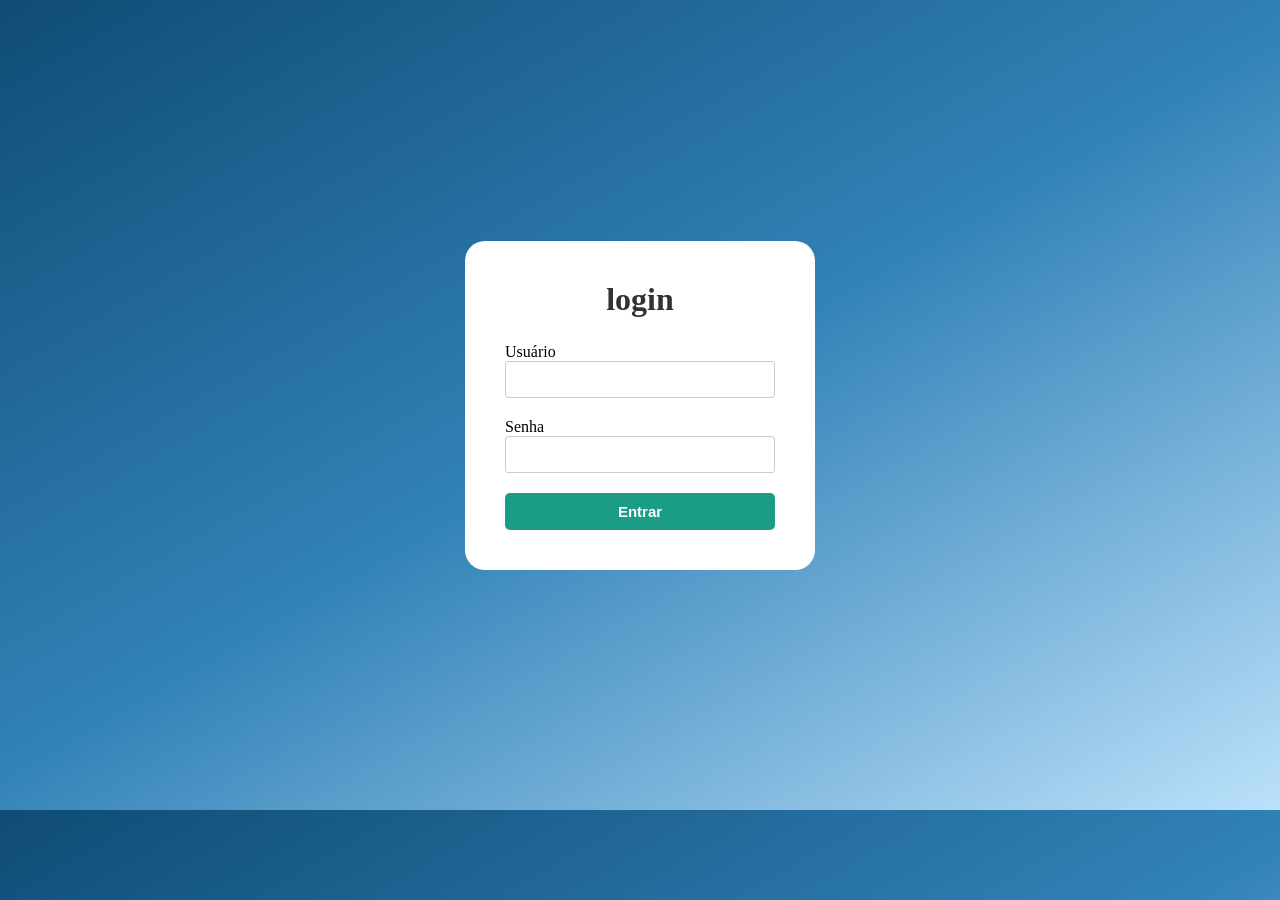
<file: src/main/webapp/index.html>
<!DOCTYPE html>
<html>
    <head>
        <link rel="stylesheet" href="./css/reset.css"/>
        <link rel="stylesheet" href="./css/color.css"/>
        <link rel="stylesheet" href="./css/login.css"/>
        <title>Start Page</title>
        <meta http-equiv="Content-Type" content="text/html; charset=UTF-8">
    </head>
    <body>
        <div class="container">
            <form action="login" method="post">
                <h1>login</h1>
                <div class="user">
                    <label>Usuário</label>
                    <input type="text" name="users" class="inputUser"/>
                </div>
                <div class="psw">
                   <label>Senha</label>
                   <input type="password" name="passw" class="inputPassword"/>
                   
                        <button type="submit">Entrar</button>
                   
                </div>
            </form>
        </div>
    </body>
</html>
</file>
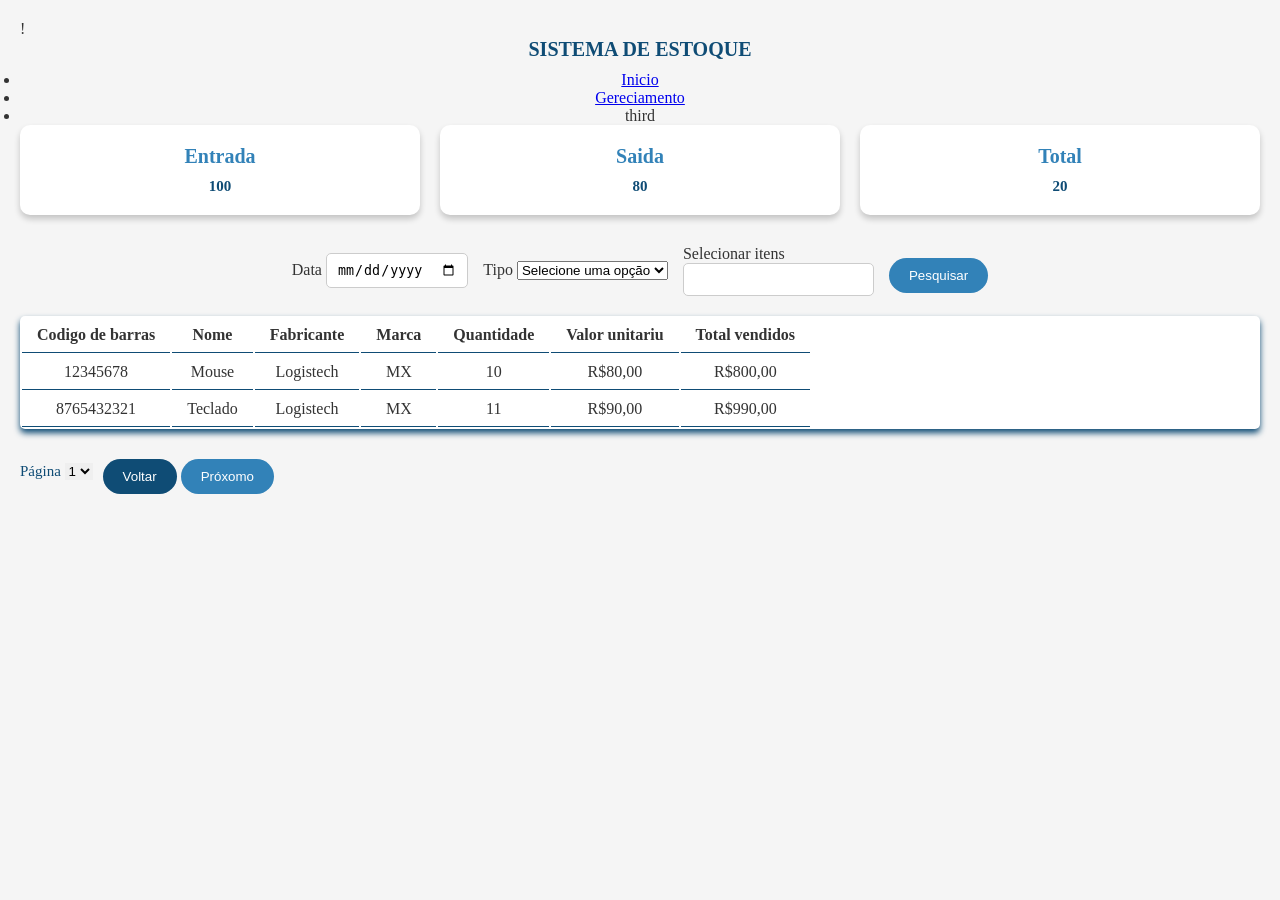
<file: src/main/webapp/pages/dashboard.html>
<!DOCTYPE html>
<html>
    <head>
        <title>TODO supply a title</title>
        <meta charset="UTF-8">
        <meta name="viewport" content="width=device-width, initial-scale=1.0">
        <link rel="stylesheet" href="../css/reset.css">
        <link rel="stylesheet" href="../css/color.css">
        <link rel="stylesheet" href="../css/dashboard.css">
    </head>
    <body>
        !<!-- Cabeçalho -->
        <header id="header">
            <h1 id="tituloDashboard">SISTEMA DE ESTOQUE</h1>
            <nav>
                <ul>
                    <li><a href="#">Inicio</a></li>
                    <li><a href="#">Gereciamento</a></li>
                    <li>third</li>
                </ul>

            </nav>
        </header>
        <main>
            <section id="resumoEstoque">
                <div class="card-resumo">
                    <h2 class="titulo-card">Entrada</h2>
                    <p class="valor-card"> 100</p>
                </div>
                <div class="card-resumo">
                    <h2 class="titulo-card">Saida</h2>
                    <p class="valor-card">80</p>
                </div>
                <div class="card-resumo">
                    <h2 class="titulo-card">Total</h2>
                    <p class="valor-card">20</p>
                </div>
            </section>
            <section id="filtro">
                <div class="grupo-filto">
                    <label for="filtroData">Data</label>
                    <input type="date" id="filtroData" class="input-filtro">
                </div>
                <div class="grupo-filto">
                    <label for="tipoMovimentacao">Tipo</label>
                    <select id="tipoMovimentacao">
                        <option value="">Selecione uma opção</option>
                        <option value="entrda">Entrada</option>
                        <option value="saida">Saída</option>
                    </select>
                </div>
                <div class="grupo-filtro pesquisar-nome">
                    <label for="pesquisarNome">Selecionar itens</label>
                    <input type="text" id="pesquisarNome" class="input-filtro">
                    
                </div>
                <div class="grupo-filtro botao-pesquisa">
                    <button id="btnPesquisar" class="btn-pesquisa">Pesquisar</button>
                </div>
            </section>
            <section id="tabelaEstoqueConteiner">
                <div class="tabela-wrapper">
                    <table id="tabelaEstoque">
                        <thead>
                            <tr>
                                <th>Codigo de barras</th>
                                <th>Nome</th>
                                <th>Fabricante</th>
                                <th>Marca</th>
                                <th>Quantidade</th>
                                <th>Valor unitariu</th>
                                <th>Total vendidos</th>
                            </tr>
                        </thead>
                        <tbody id="corpoTabela">
                            <tr class="linha-item">
                                <td>12345678</td>
                                <td>Mouse</td>
                                <td>Logistech</td>
                                <td>MX</td>
                                <td>10</td>
                                <td>R$80,00</td>
                                <td>R$800,00</td>
                            </tr>
                            <tr class="linha-item">
                                <td>8765432321</td>
                                <td>Teclado</td>
                                <td>Logistech</td>
                                <td>MX</td>
                                <td>11</td>
                                <td>R$90,00</td>
                                <td>R$990,00</td>
                            </tr>
                        </tbody>
                    </table>
                </div>
            </section>
            <section id="paginacao">
                <div class="controle-paginacao">
                    <label for="pagina">Página</label>
                    <select id="pagina">
                        <option value="1">1</option>
                        <option value="2">2</option>
                        <option value="3">3</option>
                        <option value="4">4</option>
                    </select>
                </div>
                <div class="conteiner-btn">
                    <button id="btnVoltar" class="btn-voltar">Voltar</button>
                    <button id="btnProximo" class="btn-proximo">Próxomo</button>
                    
                </div>
            </section>
        </main>
    </body>
</html>
</file>
<file: src/main/webapp/css/color.css>
:root {
    /* Cores principais */
    --primary-dark: #0f4c75;
    --primary-medium: #3282b8;
    --primary-light: #bbe1fa;

    /* Cor de ação (botões / confirmação) */
    --success: #1b9c85;
    --success-hover: #157a6e;

    /* Neutros */
    --white: #ffffff;
    --gray-light: #f5f5f5;
    --gray-medium: #cccccc;
    --gray-dark: #333333;

    /* Sombra */
    --shadow-default: rgba(0, 0, 0, 0.2);
}
</file>
<file: src/main/webapp/css/login.css>
body{
    height: 90vh;
    background: linear-gradient(150deg, var(--primary-dark), var(--primary-medium), var(--primary-light));
    display: flex;
    justify-content: center;
    align-items: center;
    
}

.container{
    background: var(--white);
    padding: 40px;
    width: 350px;
    box-shadow: 0px 8px 25px var(--shadow-defalt);
    border-radius: 20px;
    
}
.container h1{
    text-align: center;
    margin-bottom: 25px;
    color: var(--gray-dark);
}



.container user{
    margin-bottom: 25px;
    
}

input{
    width: 100%;
    padding: 10px;
    margin-bottom: 20px;
    border-radius: 3px;
    border:1px solid var(--gray-medium);
    transition: 0.3s;
 
}

input:focus{
    border-color: var(--primary-medium);
    outline: none;
    box-shadow: 0 0 5px var(--primary-medium);
}

button{
    width: 100%;
    padding: 10px;
    background-color: var(--success);
    border: none;
    border-radius: 5px;
    color: var(--white);
    font-size: 15px;
    font-weight: bold;
    cursor: pointer;
    transition: 0.3s;
}

button:hover {
    background-color: var(--success-hover);
}

@media (min-width: 300S){
    .container{
        width: 90%;
    }
}
</file>
<file: src/main/webapp/css/dashboard.css>
body {
    background-color: var(--gray-light);
    color: var(--gray-dark);
    padding: 20px;
}
    

#header {
        text-align: center;
    }
    
    
#tituloDashboard {
        font-size: 20px;
        color: var(--primary-dark);
        margin-bottom: 10px;
    }

    
 #resumoEstoque{
        display: flex;
        justify-content: space-between;
        margin-bottom: 30px;
        gap: 20px;
    }
 
    
.card-resumo {
        background-color: var(--white);
        box-shadow: 0 4px 6px var(--shadow-default);
        border-radius: 10px;
        flex:1;
        padding: 20px;
        text-align: center;
        transition: transform 0.2s;
    }
    
.card-resumo:hover {
        transform: translateY(-5px);
    }
    
   
.titulo-card {
        font-size: 20px;
        margin-bottom: 10px;
        color: var(--primary-medium);
    }
    
    
.valor-card {
        font-size: 15px;
        font-weight: bold;
        color: var(--primary-dark);
        
    }
    
    
#filtro {
        display: flex;
        flex-wrap: wrap;
        gap: 15px;
        margin-bottom: 20px;
        justify-content: center;
        align-items: center;
    }
    
.grupo-filtro {
     display: flex;
     flex-direction: column;
     
    }
    
    
.input-filtro,
.select-filtro {
    padding: 8px 10px;
    border-radius: 5px;
    border: 1px solid var(--gray-medium);
    outline: none;
}


.input-filtro:focus,
.select-filtro:focus {
    border-color: var(--primary-mediumm);
}


.buttonPesquisar,
.btn-pesquisa {
    margin-top: 10px;
    padding: 10px 20px;
    background-color: var(--primary-medium);
    color: var(--white);
    border: none;
    border-radius: 100px;
    cursor: pointer;
    transition: 0.2s;
}


.botao-pesquisar,
.btn-pesquisa:hover {
    background-color: var(--primary-dark) 
}


.tabela-wrapper {
    width: 100%;
    border-collapse: collapse;
    background-color: var(--white);
    box-shadow: 0 4px 6px var(--primary-dark);
    border-radius: 5px;
    overflow: hidden;  
}


#tabelaEstoque th,
#tabelaEstoque td {
    padding: 8px 15px;
    text-align: center;
    border-bottom: 1px solid var(--primary-dark);
        
}


#paginacao {
    margin-top: 20px;
    display: flex;
    justify-items: center;
    align-items: center;
    gap: 10px;
}


.controle-paginacao{
    font-size: 15px;
    color: var(--primary-dark);
}


#pagina {
    border: 1px solid var(--primary-)
}


.conteiner-btn
#btnVoltar,
#btnProximo{
    margin-top: 10px;
    padding: 10px 20px;
    background-color: var(--primary-medium);
    color: var(--white);
    border: none;
    border-radius: 100px;
    cursor: pointer;
    transition: 0.2s;
}


.conteiner-btn
#btnVoltar,
#btnProximo:hover{
    background-color: var(--primary-dark);
}
</file>
